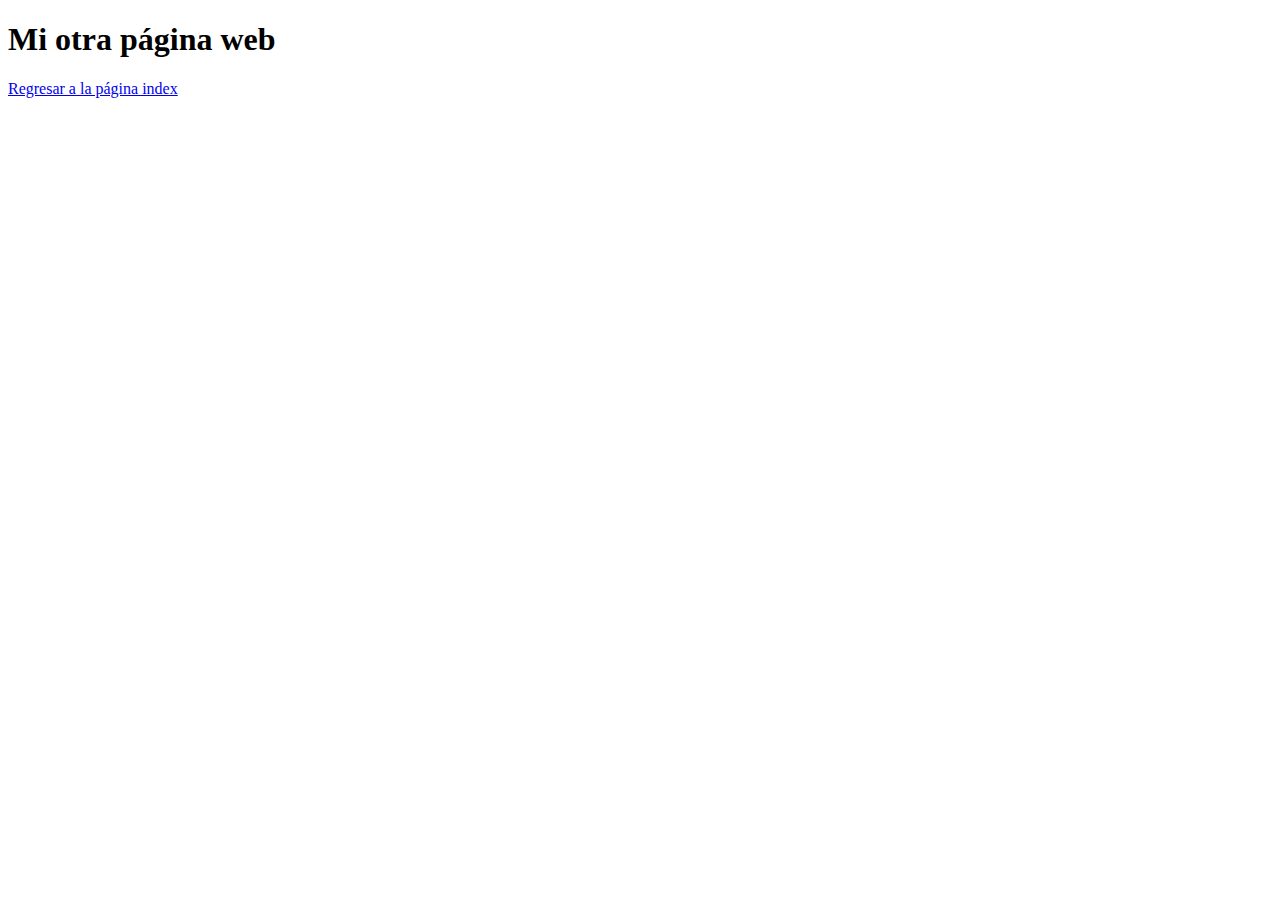
<file: otrapagina.html>
<!doctype html>
<html>
	
	<head>
		
		<meta charset="utf-8">

		<title>Otra Página</title>

	</head>

	<body>
		
		<h1>Mi otra página web</h1>

		<a href="index.html">Regresar a la página index</a>
		
	</body>
</html>
</file>
